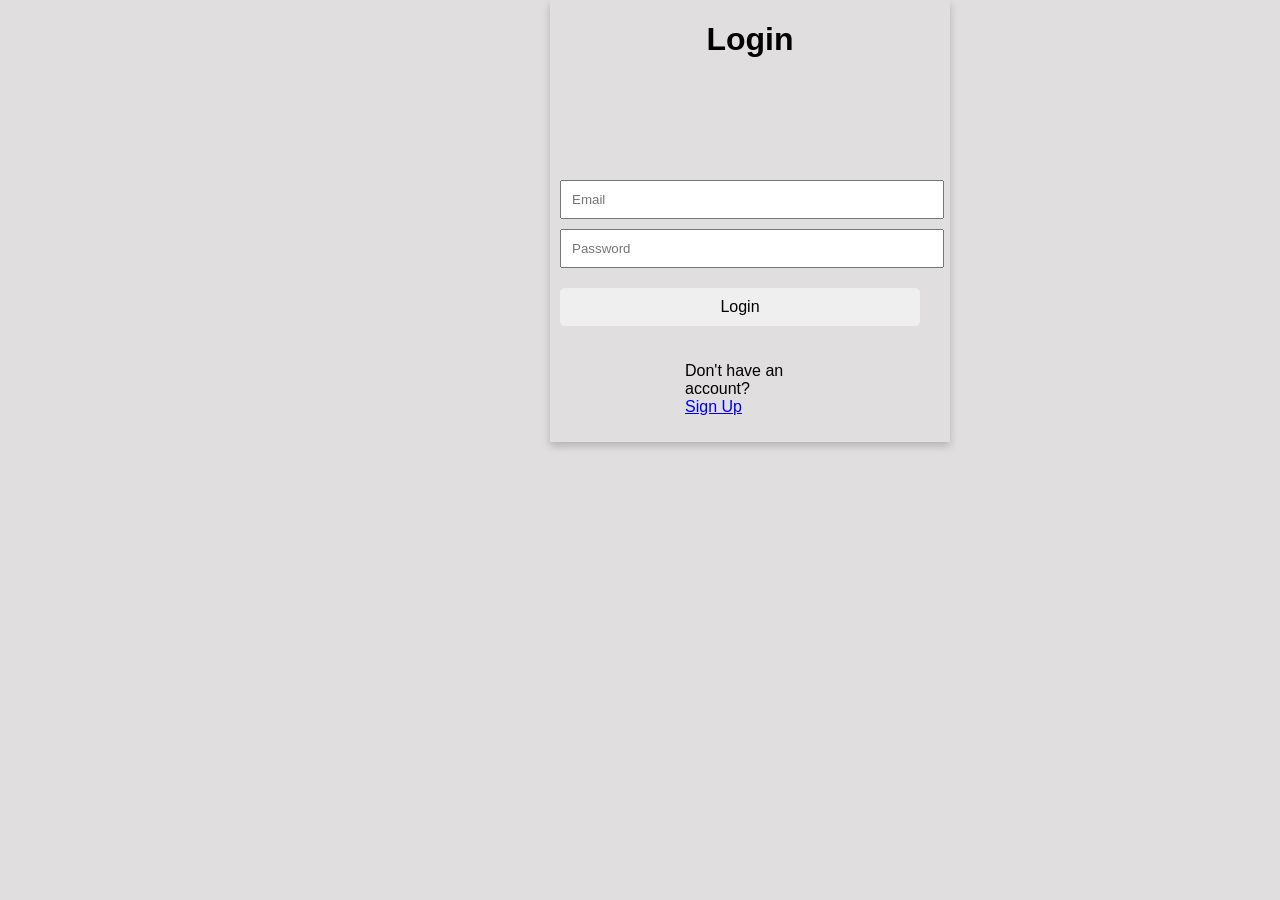
<file: index.html>
<!DOCTYPE html>
<html lang="en">
<head>
    <meta charset="UTF-8">
    <title>Login</title>
    <link rel="stylesheet" href="css/styles.css">
</head>
<body>
   
    <h1>Login</h1>
    <form id="loginForm" class="login-form">
        <input type="email" name="email" placeholder="Email" required class="login-input">
        <input type="password" name="password" placeholder="Password" required class="login-input">
        <button type="submit" class="login-button">Login</button>
    </form>

    <div id="message" class="login-message" style="display: none;"></div>
    <p>Don't have an account? <a href="signup.html">Sign Up</a></p>

    <script src="js/login.js"></script>
</body>
</html>
</file>
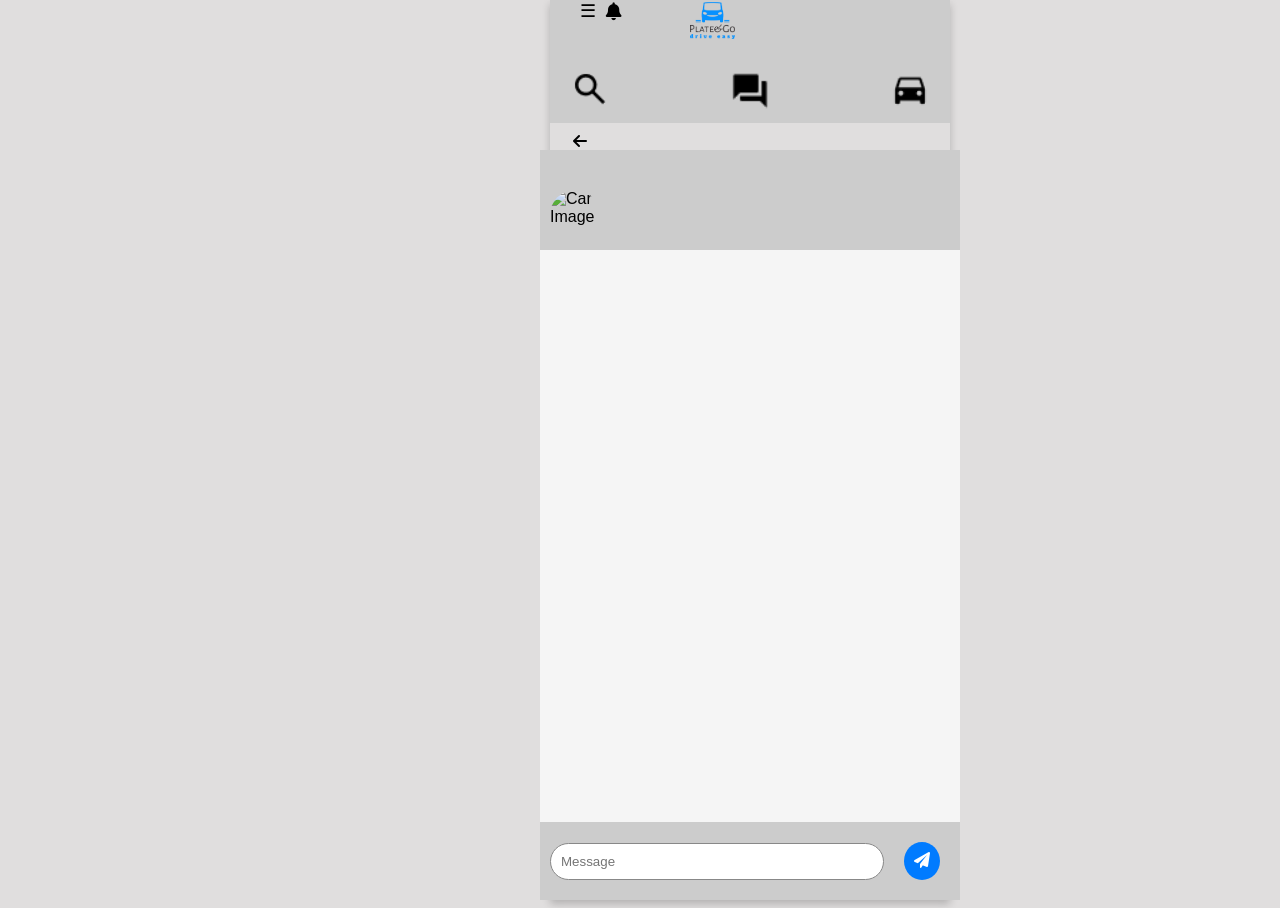
<file: messages.html>
<!DOCTYPE html>
<html lang="en">
<head>
    <meta charset="UTF-8">
    <meta name="viewport" content="width=device-width, initial-scale=1.0">
    <link rel="stylesheet" href="css/styles.css">
    <link rel="stylesheet" href="https://cdnjs.cloudflare.com/ajax/libs/font-awesome/6.0.0-beta3/css/all.min.css">
    <title>Messages</title>
</head>
<body>
    <header class="top-header">
        <div class="menu">
            <span class="san">&#9776;</span>
            <i class="ring fa fa-bell"></i>
        </div>
        <div class="logo">
            <a href="home-page.html"><img src="images/platego.png" alt="logo icon"></a>
        </div>
      
        <div class="main">
            <a href="car-finder.html"><img src="images/search.png" alt="search icon"></a>
            <img src="images/message.png" alt="message icon">
            <a href="my-cars.html"><img src="images/car.png" alt="car icon"></a>  
        </div>
        <div class="back">
            <a href="index.html" class="back-button">
                <i class="fa-solid fa-arrow-left"></i>
            </a>
        </div>
    </header>

    <div class="message-container">
        <div class="message-header">
            <img id="car-image" alt="Car Image">
            <span id="plate-number"></span>
        </div>
        <div class="message-content" id="message-content">
        </div>
        <div class="message-input">
            <input type="text" placeholder="Message" id="message-input">
            <button type="button" onclick="sendMessage()"><i class="fa fa-paper-plane"></i></button>
        </div>
    </div>

    <script src="js/messages.js"></script>
</body>
</html>
</file>
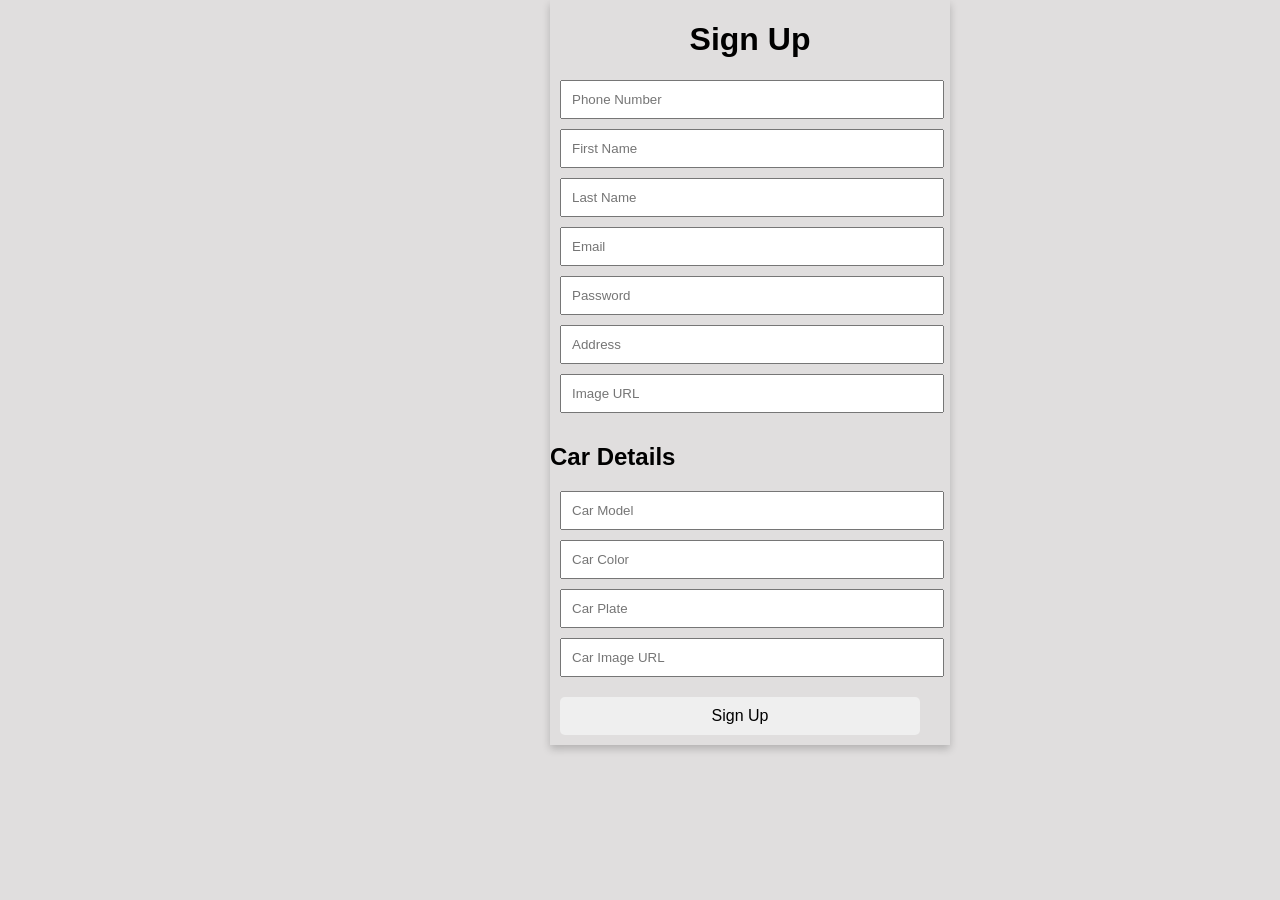
<file: signup.html>
<!DOCTYPE html>
<html lang="en">
<head>
    <meta charset="UTF-8">
    <title>Sign Up</title>
    <link rel="stylesheet" href="css/styles.css">
</head>
<body>
    <h1>Sign Up</h1>
    <form id="signupForm" class="signup-form">
        <input type="text" name="phoneNumber" placeholder="Phone Number" required class="signup-input">
        <input type="text" name="firstName" placeholder="First Name" required class="signup-input">
        <input type="text" name="lastName" placeholder="Last Name" required class="signup-input">
        <input type="email" name="email" placeholder="Email" required class="signup-input">
        <input type="password" name="password" placeholder="Password" required class="signup-input">
        <input type="text" name="address" placeholder="Address" required class="signup-input">
        <input type="text" name="img" placeholder="Image URL" required class="signup-input">

        <h2>Car Details</h2>
        <input type="text" name="carModel" placeholder="Car Model" required class="signup-input">
        <input type="text" name="carColor" placeholder="Car Color" required class="signup-input">
        <input type="text" name="carPlate" placeholder="Car Plate" required class="signup-input">
        <input type="text" name="carImage" placeholder="Car Image URL" required class="signup-input">

        <button type="submit" class="signup-button">Sign Up</button>
    </form>

    <div id="message" class="signup-message" style="display: none;"></div>

    <script src="js/signup.js"></script>
</body>
</html>
</file>
<file: css/styles.css>
body {
    font-family: Arial, sans-serif;
    height: 100%;
    width: 400px;
    background-color: #e0dede;
    box-shadow: 0 4px 8px rgba(0, 0, 0, 0.2);
    margin-top: 0px;
    margin-left: 550px;
    display: flex;
    flex-direction: column;
    align-items: center;
}

.top-header {
    position: fixed;
    height: 123px;
    width: 360px;
    align-items: center;
    z-index: 1000;
    justify-content: space-between;
    background-color: #ccc;
    padding: 0 20px;
}

.top-header .menu {
    display: flex;
    align-items: center;
}

.top-header .menu .san,
.top-header .menu .ring {
    margin-left: 10px;
    font-size: 18px;
    cursor: pointer;
}

.logo img {
    width: 45px;
    height: 37px;
    margin-top: -20px;
    margin-left: 120px;
    display: flex;
}

.top-header .profile {
    margin-top: -50px;
    margin-left: 220px;
    display: flex;
    align-items: center;
}

.top-header .profile span {
    font-size: 12px;
    margin-right: 5px;
}

.top-header .profile img {
    height: 40px;
    width: 40px;
    border-radius: 50%;
    display: absolute;
    margin-top: 15px;
    margin-left: 15px;
}

.top-header .main {
    display: flex;
    flex-direction: row;
    justify-content: space-between;
    align-items: center;
    gap: 10px;
    padding: 0px;
    margin: 0px;
}

.main img {
    height: 40px;
    width: 40px;
    cursor: pointer;
}

.back {
    height: 40px;
    width: 40px;
    margin-top: 20px;
    display: absolute;
    cursor: pointer;
}

.back-button {
    color: black;
    margin-left: -20px;
    text-decoration: none;
    color: inherit;
    display: flex;
    justify-content: center;
    align-items: center;
}

.container-detail {
    margin-top: 120px;
    width: 100%;
    margin-left: 100px;
    font-size: 16px;
}

.container {
    position: fixed;
    background-color: rgb(189, 185, 185);
    margin-top: 120px;
    width: 400px;
    margin-left: 0px;
    font-size: 16px;
}

#report-list li .fa-trash {
    color: red;
    cursor: pointer;
    margin-top: -80px;
    margin-left: -10px;
    align-self: center;
}

.group {
    position: fixed;
    top: 250px;
    width: 410px;
}

#report-list {
    font-size: 14px;
    list-style-type: none;
    padding: 0px;
    margin: 0px;
    overflow-y: auto;
    overflow-x: hidden;
    max-height: 477px;
}

#report-list li {
    width: 380px;
    height: 100%;
    background-color: #D9D9D9;
    gap: 10px;
    margin: 10px 0;
    padding: 10px;
    font-size: 14px;
    border-radius: 5px;
    display: flex;
    cursor: pointer;
}

#report-list li img {
    width: 50px;
    height: 50px;
    border-radius: 50%;
    align-items: center;
}

#report-list li div {
    width: 200%;
    display: flex;
    flex-grow: 5;
    margin-left: 10px;
}

#report-list li .location {
    display: flex;
    align-items: center;
    margin-left: 10px;
}

#report-list li .date {
    display: absolute;
    align-items: center;
    margin-left: 10px;
    gap: 10px;
}

#report-list li .status {
    display: flex;
    align-items: center;
    margin-left: -10px;
    gap: -10px;
}

img {
    display: absolute;
    margin-top: 30px;
}

p {
    width: 100px;
    margin-left: -30px;
    padding: 10px;
}

#report-list li .pipe {
    display: absolute;
    margin-left: -35px;
    padding: 0 10px;
    justify-content: center;
    align-items: center;
    font-size: 20px;
}

.info {
    display: absolute;
    flex-wrap: wrap;
    width: 400px;
}

#report-details p {
    margin-top: -20px;
    gap: 10px;
}

#report-image {
    display: flex;
    width: 180px;
    height: 180px;
    margin-top: -270px;
    margin-left: 150px;
    padding: 20px;
}

#report-map {
    display: flex;
    width: 400px;
    height: 300px;
    margin-left: -50px;
    margin-top: 130px;
}

#delete-button {
    position: absolute;
    color: white;
    background-color: red;
    margin-top: -340px;
    margin-left: 80px;
    cursor: pointer;
}

.modal {
    display: none;
    position: fixed;
    z-index: 1000;
    left: 0;
    top: 0;
    width: 100%;
    height: 100%;
    overflow: auto;
    background-color: rgba(0, 0, 0, 0.4);
}

.modal-content {
    background-color: #fefefe;
    margin: 15% auto;
    padding: 20px;
    border: 1px solid #888;
    width: 80%;
    max-width: 400px;
    text-align: center;
    border-radius: 10px;
}

.close {
    color: #aaa;
    float: right;
    font-size: 28px;
    font-weight: bold;
}

.close:hover,
.close:focus {
    color: black;
    text-decoration: none;
    cursor: pointer;
}

.modal-content p {
    font-size: 18px;
    text-decoration: row;
    margin: 0 120px;
    text-align: center;
}

button {
    margin: 10px;
    padding: 10px 20px;
    font-size: 16px;
    border: none;
    border-radius: 5px;
    cursor: pointer;
}

.btn-confirm {
    background-color: red;
    color: white;
    border: 10px solid red;
}

.btn-cancel {
    background-color: white;
    color: red;
}

.rec {
    width: 400px;
    height: 50px;
    position: fixed;
    z-index: 1000;
    background-color: rgb(247, 244, 244);
    margin-top: 123px;
    margin-left: 0px;
    gap: 20px;
}

.text {
    display: absolute;
    margin-top: -40px;
    margin-left: -230px;
    text-align: center;
}

.h3 {
    display: absolute;
    margin-top: 20px;
    margin-left: -170px;
    text-align: center;
}

.go {
    margin-top: 20px;
    margin-left: 20px;
}

.go-button {
    color: black;
}

.car-container {
    margin-top: 200px;
    width: 360px;
    height: 100%;
    display: flex;
    flex-direction: column;
    gap: 20px;
    margin-left: 30px;
}

.car {
    width: 320px;
    height: 160px;
    background-color: white;
    padding: 10px;
    border-radius: 5px;
    box-shadow: 0 0 5px rgba(0, 0, 0, 0.1);
    display: flex;
    justify-content: space-between;
    align-items: center;
}

.car-details {
    flex: 1;
    position: relative;
}

.car-details p {
    margin: -20px 0;
}

.car-image img {
    width: 150px;
    height: 120px;
    border-radius: 50% 50% 50% 50% / 60% 60% 60% 60%;
}

.add-car {
    text-align: center;
    margin-top: 220px;
}

.add-car-button {
    background-color: rgb(247, 244, 244);
    width: 40px;
    height: 40px;
    cursor: pointer;
    font-size: 24px;
    position: fixed;
    align-items: center;
    justify-content: center;
    margin-left: 135px;
    margin-top: -255px;
}

.options-button {
    position: absolute;
    top: 5px;
    right: 10px;
    cursor: pointer;
}

.rect {
    width: 400px;
    height: 50px;
    position: fixed;
    z-index: 1000;
    background-color: rgb(247, 244, 244);
    margin-top: -120px;
    margin-left: 500px;
    gap: 20px;
}

#report-list li .fa-trash {
    color: red;
    cursor: pointer;
    margin-top: -80px;
    margin-left: -10px;
    align-self: center;
}

#report-list li .fa-trash:hover {
    color: darkred;
}
/*
.modal-content form {
    display: flex;
    flex-direction: column;
    align-items: center;
    gap: 10px;
}

.modal-content form label {
    font-weight: bold;
    margin-bottom: 5px;
}

.modal-content form input[type="text"],
.modal-content form input[type="date"] {
    width: 100%;
    padding: 8px;
    border: 1px solid #ccc;
    border-radius: 4px;
    margin-bottom: 10px;
}

.modal-content form input[type="checkbox"] {
    margin-right: 5px;
}

.modal-content form button {
    padding: 10px 20px;
    background-color: #4CAF50;
    color: white;
    border: none;
    border-radius: 4px;
    cursor: pointer;
}

.modal-content form button:hover {
    background-color: #45a049;
}
*/
button[type="button"] {
    padding: 10px 20px;
    font-size: 16px;
    border: none;
    border-radius: 5px;
    cursor: pointer;
}

button[type="button"]:hover {
    background-color: #ddd;
}

button[type="button"]:active {
    background-color: #ccc;
}

button[type="button"].submit {
    background-color: #4CAF50;
    color: white;
}

button[type="button"].submit:hover {
    background-color: #45a049;
}

.no-fixed-header .top-header {
    position: static;
}

.main-content {
    position: absolute;
    margin-left: 50px;
    top: 50%;
    left: 50%;
    transform: translate(-50%, -50%);
    display: flex;
    flex-direction: column;
    align-items: center;
    justify-content: center;
    color: #333;
}

.map #map {
    width: 400px;
    height: 500px;
    margin-left: 0px;
    margin-top: 125px;
    box-shadow: 0 4px 8px rgba(0, 0, 0, 0.2);
    z-index: 0;
}

.report-button {
    width: 150px;
    height: 150px;
    border-radius: 50%;
    background-color: rgba(192, 192, 192, 0.8);
    display: flex;
    margin-left: -100px;
    justify-content: center;
    align-items: center;
    text-align: center;
    font-size: 16px;
    cursor: pointer;
    z-index: 1000;
}

.volunteer-updates {
    background-color: white;
    box-shadow: 0 4px 8px rgba(0, 0, 0, 0.2);
    width: 380px;
    max-height: 140px;
    margin-left: 0px;
    overflow-y: auto;
    position: absolute;
    bottom: 0;
    border-top: 1px solid #ddd;
    padding: 10px;
}

.volunteer-update {
    padding: 5px;
    border-bottom: 1px solid #ddd;
    display: flex;
    justify-content: space-between;
    align-items: center;
}

.volunteer-update:last-child {
    border-bottom: none;
}

.info-button {
    background-color: #ddd;
    border: none;
    border-radius: 50%;
    width: 20px;
    height: 20px;
    display: flex;
    justify-content: center;
    align-items: center;
    cursor: pointer;
}

.input-container {
    position: relative;
    margin-left: 100px;
    align-items: center;
}

.image-wrapper {
    margin-top: 250px;
    position: relative;
    display: inline-block;
}

.image-wrapper img {
    width: 215px;
    height: 50px;
}

.plate-input {
    position: absolute;
    top: 0;
    left: 0;
    margin-top: 30px;
    width: 170px;
    height: 50px;
    border: none;
    margin-left: 45px;
    background-color: transparent;
    font-size: 16px;
    padding: 10px;
    box-sizing: border-box;
    z-index: 1; 
}

.find-car-button {
    position: flex;
    width: 90px;
    height: 30px;
    margin-top: 50px;
    margin-left: 65px;
    background-color: #ccc;
    border: none;
    border-radius: 5px;
    font-size: 12px;
    cursor: pointer;
}

.report-history-button {
    width: 215px;
    height: 50px;
    margin-top: 40px;
    margin-left: -2px;
    background-color: #ccc;
    border: none;
    border-radius: 5px;
    font-size: 16px;
    cursor: pointer;
}
.car-info-wrapper {
    margin-top: 150px;
    display: flex;
    flex-direction: column;
    align-items: center;
}

.plate-image-wrapper {
    position: relative;
    display: flex;
    justify-content: center;
    align-items: center;
}

.plate-image-wrapper img {
    width: 215px;
    margin-top: 5px;
    margin-right: 5px;
    height: 50px;
    z-index: 1;
}

.car-plate-number {
    position: absolute;
    font-size: 24px;
    font-weight: bold;
    color: black;
    z-index: 2;
}

.car-image-wrapper img {
    width: 150px;
    height: 120px;
    border-radius: 8px;
    margin-top: 20px;
}

.car-details-wrapper {
    width: 100%;
    margin-top: 20px;
}

.car-detail {
    display: flex;
    justify-content: space-between;
    align-items: center;
    margin: 10px 0;
}

.detail-name {
    flex: 1;
    text-align: right;
    padding-right: 20px;
    font-weight: bold;
}

.detail-info {
    flex: 1;
    text-align: left;
}

hr {
    border: 0;
    height: 2px;
    background: #000;
    margin: 10px 0;
}

.report-form-modal,
.location-form-modal {
    display: none;
    position: fixed;
    z-index: 1000;
    left: 0;
    top: 0;
    width: 100%;
    height: 100%;
    overflow: auto;
    background-color: rgba(0, 0, 0, 0.4);
}

.report-form-content,
.location-form-content {
    background-color: #fefefe;
    margin: 15% auto;
    padding: 20px;
    border: 1px solid #888;
    width: 80%;
    max-width: 400px;
    text-align: center;
    border-radius: 10px;
}

.close-button {
    color: #aaa;
    float: right;
    font-size: 28px;
    font-weight: bold;
}

.close-button:hover,
.close-button:focus {
    color: black;
    text-decoration: none;
    cursor: pointer;
}

.modal-popup {
    display: none;
    position: fixed;
    z-index: 1000;
    left: 0;
    top: 0;
    width: 100%;
    height: 100%;
    overflow: auto;
    background-color: rgba(0, 0, 0, 0.4);
}

.modal-popup-content {
    background-color: #fefefe;
    margin: 15% auto;
    padding: 20px;
    border: 1px solid #888;
    width: 80%;
    max-width: 400px;
    text-align: center;
    border-radius: 10px;
}

.report-action-button {
    margin-top: 20px;
    padding: 10px 20px;
    font-size: 16px;
    border: none;
    border-radius: 5px;
    cursor: pointer;
}

.message-container {
    display: flex;
    flex-direction: column;
    margin-top: 150px;
    align-items: center;
    width: 100%;
    height: calc(100vh - 150px); 
    position: relative;
}

.message-header {
    display: flex;
    align-items: center;
    width: 100%;
    background-color: #ccc;
    padding: 10px;
}

.message-header img {
    width: 50px;
    height: 50px;
    border-radius: 50%;
    margin-right: 10px;
}

.message-content {
    flex-grow: 1;
    width: 100%;
    padding: 10px;
    background-color: #f5f5f5;
    overflow-y: auto;
    margin-bottom: 60px; 
}

.message-bubble {
    display: flex;
    align-items: flex-end;
    margin-bottom: 10px;
}

.message-bubble img {
    width: 40px;
    height: 40px;
    border-radius: 50%;
    margin-right: 10px;
}

.message-bubble .message-text {
    background-color: #e0e0e0;
    padding: 10px;
    border-radius: 10px;
    max-width: 60%;
}

.message-bubble.received {
    justify-content: flex-start;
}

.message-bubble.sent {
    justify-content: flex-end;
    flex-direction: row-reverse;
    margin-left: 200px;
}

.message-bubble.sent .message-text {
    background-color: #d1e7dd;
}

.message-time {
    font-size: 12px;
    color: #888;
    margin-left: 5px;
}

.message-input {
    display: flex;
    align-items: center;
    width: 400px;
    padding: 10px;
    background-color: #ccc;
    position: fixed;
    bottom: 0;
}

.message-input input {
    flex-grow: 1;
    padding: 10px;
    border-radius: 20px;
    border: 1px solid #888;
    margin-right: 10px;
}

.message-input button {
    background-color: #007bff;
    color: white;
    border: none;
    border-radius: 50%;
    padding: 10px;
    cursor: pointer;
}

.profile-edit-container {
    display: flex;
    flex-direction: column;
    align-items: center;
    padding: 20px;
    background-color: #e0dede;
    box-shadow: 0 4px 8px rgba(0, 0, 0, 0.2);
    margin-top: 120px;
    width: 100%;
}

.profile-pic-container {
    position: relative;
    width: 150px;
    height: 150px;
}

.profile-pic-container img {
    width: 100%;
    height: 100%;
    border-radius: 50%;
    object-fit: cover;
}

.profile-pic-edit-icon {
    position: absolute;
    bottom: 0;
    right: 0;
    background-color: #fff;
    border-radius: 50%;
    padding: 5px;
    cursor: pointer;
}

#edit-profile-form {
    display: flex;
    flex-direction: column;
    width: 300px;
    margin-top: 20px;
}

#edit-profile-form label {
    margin: 10px 0 5px;
}

#edit-profile-form input {
    padding: 10px;
    border-radius: 5px;
    border: 1px solid #ccc;
    margin-bottom: 15px;
}

#edit-profile-form button {
    padding: 10px;
    border-radius: 5px;
    border: none;
    background-color: #4CAF50;
    color: #fff;
    cursor: pointer;
}

#edit-profile-form button:hover {
    background-color: #45a049;
}



#overlay {
    position: fixed;
    top: 0;
    left: 0;
    width: 100%;
    height: 100%;
    background: rgba(0, 0, 0, 0.5);
    display: none;
    z-index: 1000;
}

#overlay.show {
    display: block;
}

body.menu-open {
    overflow: hidden;
}

.side-menu {
    position: fixed;
    top: 0;
    left: -300px;
    width: 300px;
    height: 100%;
    background-color: white;
    box-shadow: 2px 0 5px rgba(0, 0, 0, 0.5);
    overflow-y: auto;
    transition: left 0.3s ease;
    z-index: 1100;
}

.side-menu.open {
    margin-left: 850px;
}

.side-menu .profile-info {
    text-align: center;
    padding: 0;
    background-color: #f4f4f4;
}

.side-menu .profile-info img {
    width: 100px;
    height: 100px;
    border-radius: 50%;
}

.side-menu .profile-info p {
    margin-left: 70px;
}

.side-menu nav ul {
    list-style-type: none;
    padding: 0;
}

.side-menu nav ul li {
    padding: 10px 20px;
    border-bottom: 1px solid #ddd;
}

.side-menu nav ul li a {
    text-decoration: none;
    color: #333;
    display: block;
}

.side-menu .toggle-switches {
    padding: 20px;
    background-color: #f4f4f4;
}

.side-menu .toggle-switches label {
    display: flex;
    justify-content: space-between;
    align-items: center;
    padding: 10px 0;
}

.side-menu .toggle-switches input[type="checkbox"] {
    cursor: pointer;
}

.volunteer-updates {
    background-color: white;
    box-shadow: 0 4px 8px rgba(0, 0, 0, 0.2);
    width: 380px;
    max-height: 140px;
    margin-left: 0px;
    overflow-y: auto;
    position: absolute;
    bottom: 0;
    border-top: 1px solid #ddd;
    padding: 10px;
}

.volunteer-update {
    padding: 5px;
    border-bottom: 1px solid #ddd;
    display: flex;
    justify-content: space-between;
    align-items: center;
}

.volunteer-update:last-child {
    border-bottom: none;
}

.info-button {
    background-color: #ddd;
    border: none;
    border-radius: 50%;
    width: 20px;
    height: 20px;
    display: flex;
    justify-content: center;
    align-items: center;
    cursor: pointer;
}


.sidebar {
    height: 100%;
    width: 0;
    position: fixed;
    z-index: 1;
    top: 0;
    left: 0;
    background-color: #111;
    overflow-x: hidden;
    transition: 0.5s;
    padding-top: 60px;
    color: white;
}

.sidebar .closebtn {
    position: absolute;
    top: 0;
    right: 25px;
    font-size: 36px;
    margin-left: 50px;
}

.sidebar .sidebar-header {
    display: flex;
    flex-direction: column;
    align-items: center;
    padding: 10px;
}

.sidebar .profile-info {
    text-align: center;
}

.sidebar .profile-info img {
    border-radius: 50%;
    width: 100px;
    height: 100px;
}

.sidebar .profile-info .fa-pencil {
    color: #fff; /* Adjust the color as needed */
    z-index: 3000;
    margin-top: 10px;
    cursor: pointer;
}

.sidebar .sidebar-menu a,
.sidebar a {
    padding: 8px 8px 8px 32px;
    text-decoration: none;
    font-size: 25px;
    color: white;
    display: block;
    transition: 0.3s;
}

.sidebar .sidebar-menu a:hover,
.sidebar a:hover {
    color: #f1f1f1;
}

.sidebar .sidebar-menu i {
    margin-right: 10px;
}

.sidebar .sidebar-menu div {
    display: flex;
    align-items: center;
    justify-content: space-between;
    padding: 8px 32px;
    font-size: 20px;
}

.sidebar .sidebar-menu label {
    margin: 0;
}


.switch {
    position: relative;
    display: inline-block;
    width: 45px;
    height: 5px;
}

.switch input {
    opacity: 0;
    width: 0;
    height: 0;
}

.slider {
    position: absolute;
    cursor: pointer;
    top: 0;
    left: 0;
    right: 0;
    bottom: 0;
    background-color: #ccc;
    transition: .4s;
    border-radius: 34px;
}

.slider:before {
    position: absolute;
    content: "";
    height: 17px;
    width: 17px;
    left: 4px;
    bottom: 4px;
    background-color: white;
    transition: .4s;
    border-radius: 50%;
}

input:checked + .slider {
    background-color: #2196F3;
}

input:checked + .slider:before {
    transform: translateX(24px);
}


.notifications-container {
    padding: 20px;
    margin-top: 123px;
    background-color: #f4f4f4;
}

.notifications-container h1 {
    font-size: 24px;
    margin-bottom: 20px;
}

.notification-section {
    margin-bottom: 20px;
}

.notification-section h2 {
    font-size: 18px;
    margin-bottom: 10px;
}

.notification-item {
    display: flex;
    align-items: center;
    padding: 10px;
    background-color: #e0e0e0;
    margin-bottom: 10px;
    border-radius: 5px;
    cursor: pointer;
}

.notification-item img {
    width: 50px;
    height: 50px;
    border-radius: 50%;
    margin-right: 10px;
}

.notification-item span {
    flex: 1;
    font-size: 14px;
}

.notification-icon {
    color: red;
    font-weight: bold;
    margin-left: 10px;
}

.rescue-form {
    max-width: 500px;
    margin-top: 150px ;
    background: white;
    padding: 20px;
    border-radius: 10px;
    box-shadow: 0 0 10px rgba(0,0,0,0.1);
}

.rescue-form label {
    display: block;
    margin-bottom: 10px;
    color: #333;
}

.rescue-form input, .rescue-form select {
    width: 100%;
    padding: 10px;
    margin-bottom: 20px;
    border: 1px solid #ccc;
    border-radius: 5px;
}

.rescue-form button {
    width: 100%;
    padding: 10px;
    background-color: #333;
    color: white;
    border: none;
    border-radius: 5px;
    cursor: pointer;
}

.rescue-form button:hover {
    background-color: #555;
}

.login-form {
    max-width: 400px;
    margin-top: 100px;
}

.login-input, .login-button {
    width: 90%;
    padding: 10px;
    margin-bottom: 10px;
    margin-left: 10px;
}

.login-message {
    margin: 20px;
    padding: 10px;
    border-radius: 5px;
    text-align: center;
}

.login-success {
    color: #155724;
    background-color: #d4edda;
    border-color: #c3e6cb;
}

.login-error {
    color: #721c24;
    background-color: #f8d7da;
    border-color: #f5c6cb;
}

.signup-form {
    max-width: 400px;
    margin: 0 auto;
}

.signup-input, .signup-button {
    width: 90%;
    margin-left: 10px;
    padding: 10px;
    margin-bottom: 10px;
}

.signup-message {
    margin: 20px;
    padding: 10px;
    border-radius: 5px;
    text-align: center;
}

.signup-success {
    color: #155724;
    background-color: #d4edda;
    border-color: #c3e6cb;
}

.signup-error {
    color: #721c24;
    background-color: #f8d7da;
    border-color: #f5c6cb;
}


@media (max-width: 1000px) {
    body {
        width: 100%;
        margin-left: 0;
        margin-right: 0;
    }

    .top-header {
        width: 100%;
        padding: 0 10px;
    }

    .top-header .menu {
        margin-left: 0;
    }

    .logo img {
        margin-left: 200px;
        justify-content: center;

    }

 

    .top-header .profile {
        margin-left: 350px;
    }

    .container,
    .rect,
    .map #map,
    .car-container {
        width: 100%;
        margin-left: 0;
    }

    .rec,
    .volunteer-updates {
        width: 100%;
        margin-left: 0;
    }

    .add-car-button {
        margin-left: 0;
    }

    .image-wrapper img,
    .plate-input,
    .find-car-button,
    .report-history-button {
        width: 100%;
        margin-left: 0;
        margin-top: 10px;
    }

        
    
}
</file>
